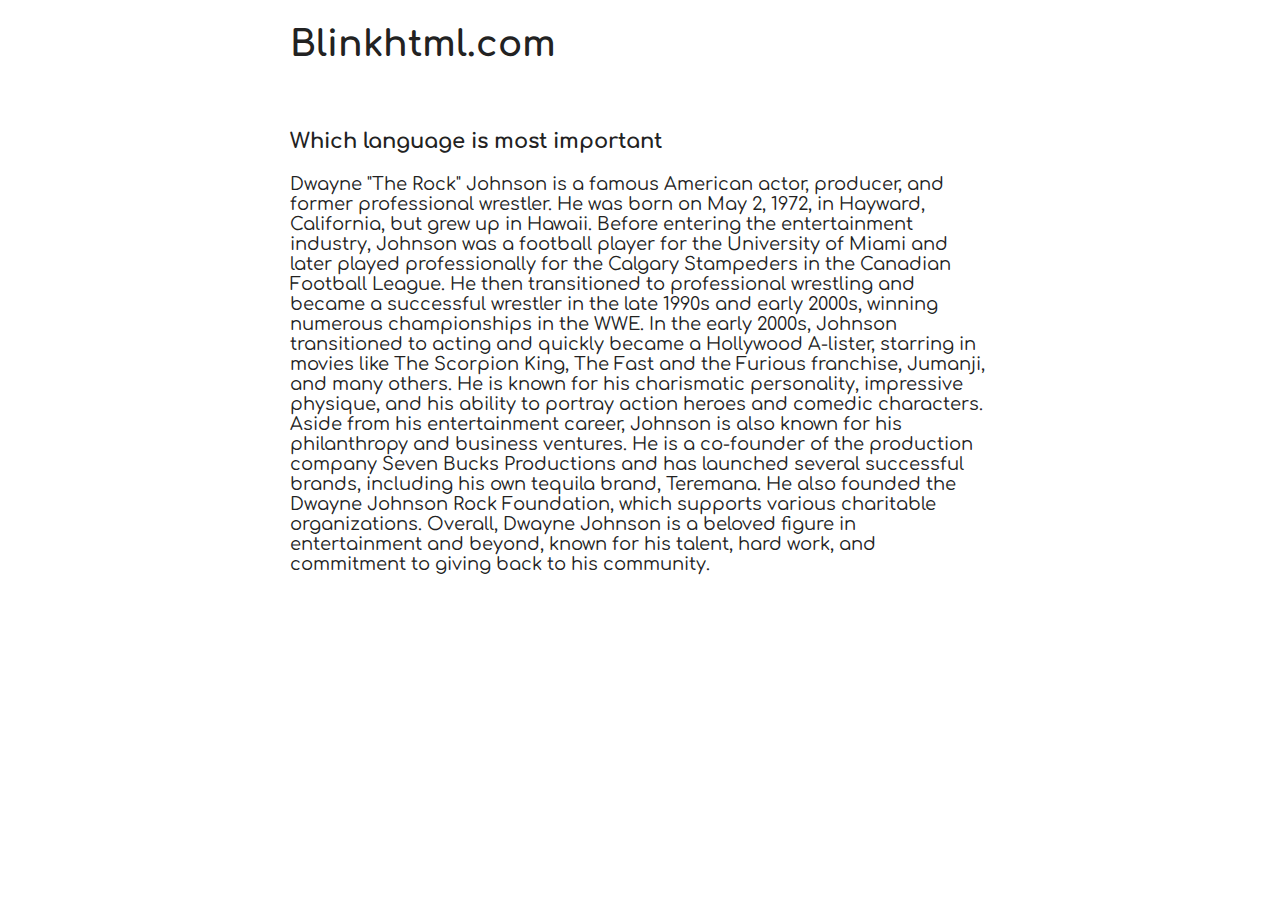
<file: folders/web2/index.html>
<!DOCTYPE html>
<html lang="en">

<head>
  <meta charset="UTF-8" />
  <meta name="viewport" content="width=device-width, initial-scale=1.0" />
  <link rel="stylesheet" href="https://cdnjs.cloudflare.com/ajax/libs/font-awesome/5.14.0/css/all.min.css"
    integrity="sha512-1PKOgIY59xJ8Co8+NE6FZ+LOAZKjy+KY8iq0G4B3CyeY6wYHN3yt9PW0XpSriVlkMXe40PTKnXrLnZ9+fkDaog=="
    crossorigin="anonymous" />
  <link rel="stylesheet" href="./assets/style.css" />
  <title>Website Designer Agency</title>
</head>

<body>
  <div class="wrapper">
    <h1>Blinkhtml.com</h1>
    <br>
    <h3>Which language is most important </h3>
    <p>
      Dwayne "The Rock" Johnson is a famous American actor, producer, and former professional wrestler. He was born on May 2, 1972, in Hayward, California, but grew up in Hawaii.

      Before entering the entertainment industry, Johnson was a football player for the University of Miami and later played professionally for the Calgary Stampeders in the Canadian Football League. He then transitioned to professional wrestling and became a successful wrestler in the late 1990s and early 2000s, winning numerous championships in the WWE.
      
      In the early 2000s, Johnson transitioned to acting and quickly became a Hollywood A-lister, starring in movies like The Scorpion King, The Fast and the Furious franchise, Jumanji, and many others. He is known for his charismatic personality, impressive physique, and his ability to portray action heroes and comedic characters.
      
      Aside from his entertainment career, Johnson is also known for his philanthropy and business ventures. He is a co-founder of the production company Seven Bucks Productions and has launched several successful brands, including his own tequila brand, Teremana. He also founded the Dwayne Johnson Rock Foundation, which supports various charitable organizations.
      
      Overall, Dwayne Johnson is a beloved figure in entertainment and beyond, known for his talent, hard work, and commitment to giving back to his community.
<br><br>






    </p>
  </div>

  <script src="./assets/script.js"></script>
</body>

</html>
</file>
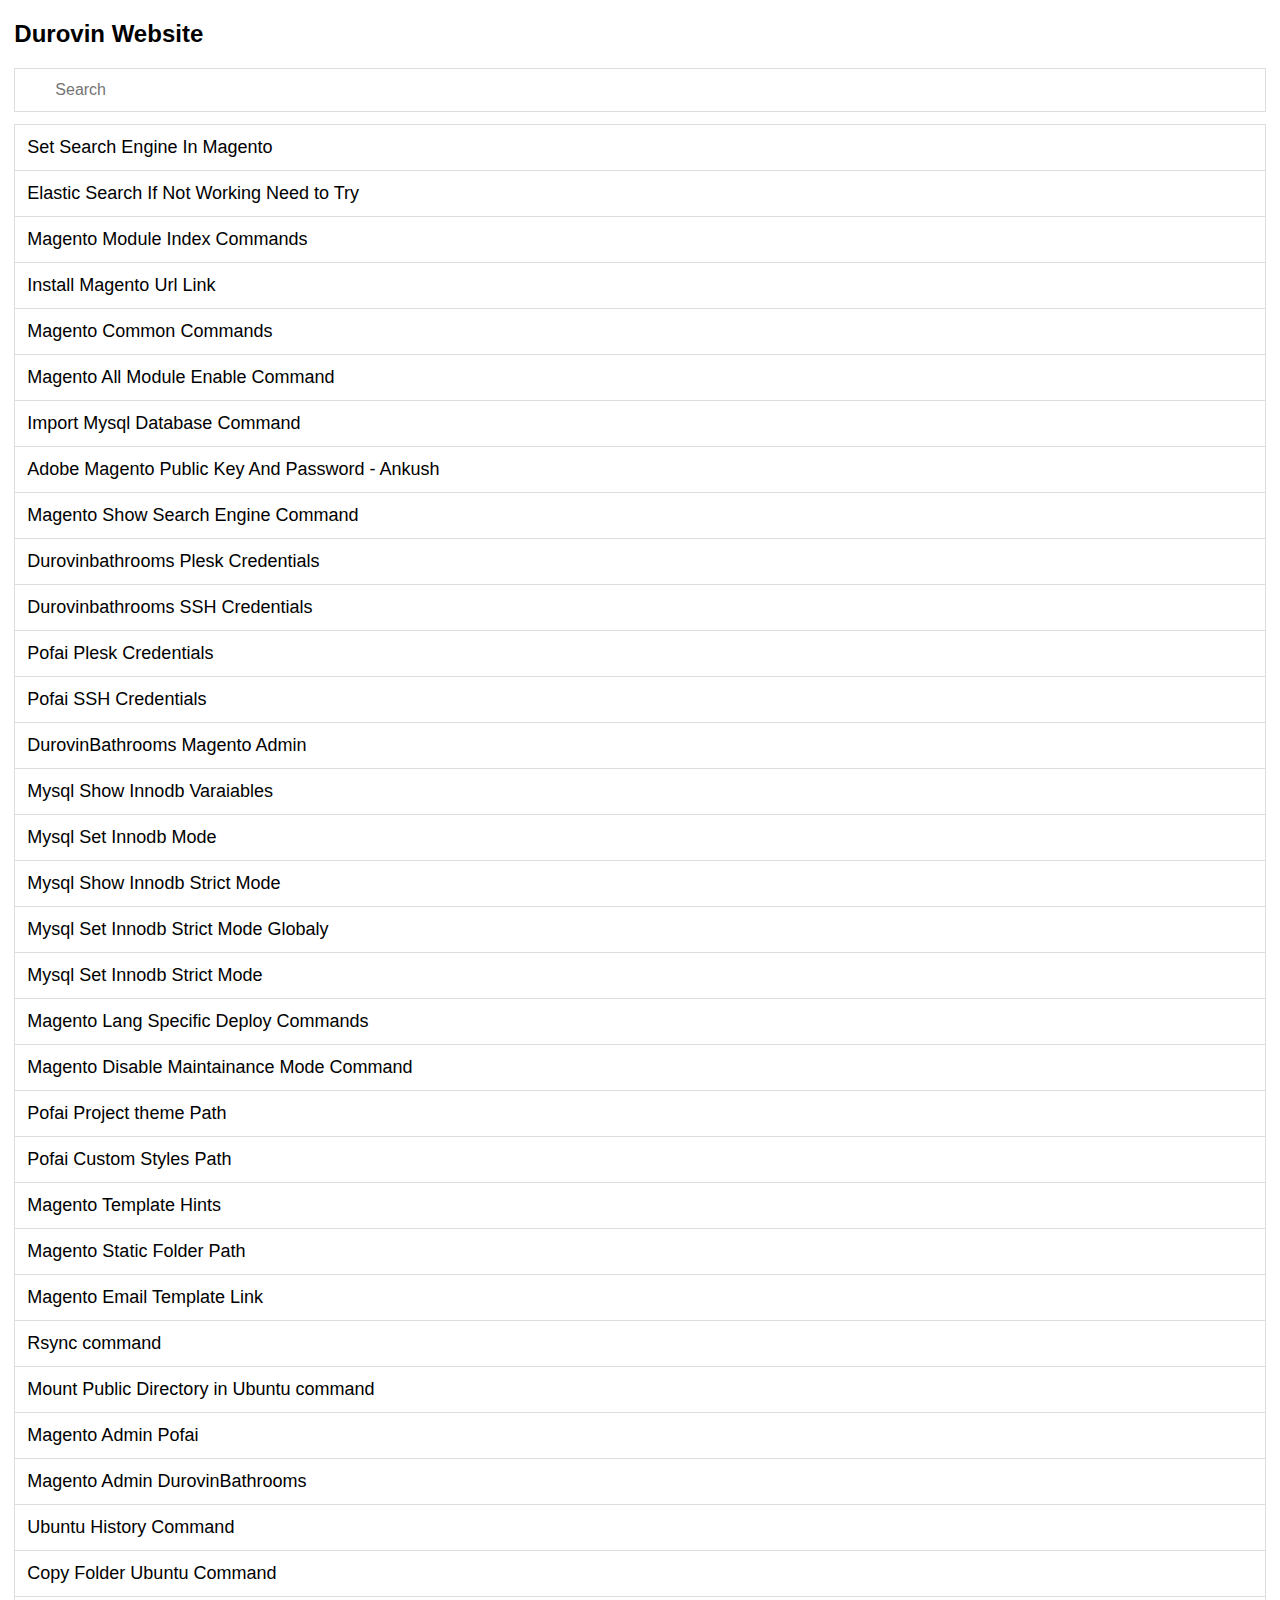
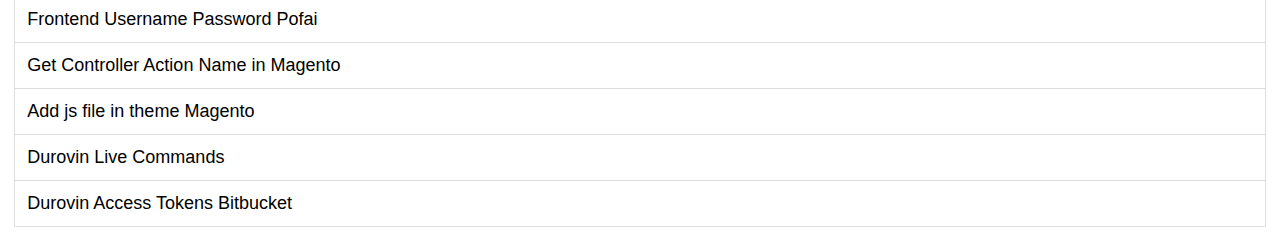
<file: ankush/Durovin.html>
<!DOCTYPE html>
<html>

<head>
    <meta name="viewport" content="width=device-width, initial-scale=1">
    <link rel="preconnect" href="https://fonts.googleapis.com">
    <link rel="preconnect" href="https://fonts.gstatic.com" crossorigin>
    <link href="https://fonts.googleapis.com/css2?family=Roboto:wght@300&display=swap" rel="stylesheet">
    <style>
        * {
            box-sizing: border-box;
        }
        
        tr:nth-child(odd) {
            font-family: Arial, Helvetica, sans-serif;
        }
        
        tr:nth-child(even) {
            display: none;
            padding: 20px;
        }
        
        .fntfm {
            font-family: Arial, Helvetica, sans-serif;
        }
        
        #myInput {
            background-image: url('https://www.w3schools.com/css/searchicon.png');
            background-position: 10px 10px;
            background-repeat: no-repeat;
            width: 100%;
            font-size: 16px;
            padding: 12px 20px 12px 40px;
            border: 1px solid #ddd;
            margin-bottom: 12px;
        }
        
        #myTable {
            border-collapse: collapse;
            width: 100%;
            border: 1px solid #ddd;
            font-size: 18px;
        }
        
        #myTable th,
        #myTable td {
            text-align: left;
            padding: 12px;
        }
        
        #myTable tr {
            border-bottom: 1px solid #ddd;
        }
        
        tr:nth-child(odd) :hover {
            background-color: #f1f1f1;
            cursor: pointer;
        }
        
        .wrapper {
            width: 99%;
            margin: auto;
        }
        
        .active {
            background: #f1f1f1;
        }
    </style>
</head>

<body>
    <div class="wrapper">
        <h2 class="fntfm">Durovin Website</h2>

        <input type="text" id="myInput" onkeyup="myFunction()" placeholder="Search" title="Type in a name">

        <table id="myTable">

            <tr>
                <td>Set Search Engine In Magento</td>
            </tr>
            <tr>
                <td>
                    <code>
                        php -f bin/magento config:show catalog/search/engine <br>
	                    php -f bin/magento config:set catalog/search/engine 'mysql'
                  </code>
                </td>
            </tr>

            <tr>
                <td>Elastic Search If Not Working Need to Try </td>
            </tr>
            <tr>
                <td>
                    <code>
                        ./elasticsearch -E xpack.security.enabled=false   
                  </code>
                </td>
            </tr>

            <tr>
                <td>Magento Module Index Commands </td>
            </tr>
            <tr>
                <td>
                    <code>
                        php bin/magento indexer:info<br>
                        php bin/magento indexer:status<br>
                        php bin/magento indexer:reset cataloginventory_stock<br>
                        php bin/magento indexer:reindex cataloginventory_stock<br>
                        php bin/magento indexer:reset<br>
                        php bin/magento indexer:status <br>
                  </code>
                </td>
            </tr>

            <tr>
                <td>Install Magento Url Link </td>
            </tr>
            <tr>
                <td>
                    <code>
                        https://www.thecoachsmb.com/6-steps-to-install-magento-2-4-3-on-xampp-windows-using-composer/
                  </code>
                </td>
            </tr>

            <tr>
                <td>Magento Common Commands </td>
            </tr>
            <tr>
                <td>
                    <code>
                        php bin/magento setup:upgrade<br>
                        php bin/magento setup:di:compile<br>
                        php bin/magento setup:static-content:deploy -f<br>
                        php bin/magento index:reindex<br>
                        php bin/magento cache:clean<br>
                        php bin/magento cache:flush<br><br>
                        Commands Link - <br>
                        https://magento.stackexchange.com/questions/223371/magento-2-list-of-command-shortcuts
                  </code>
                </td>
            </tr>

            <tr>
                <td>Magento All Module Enable Command </td>
            </tr>
            <tr>
                <td>
                    <code>
                        php bin/magento module:enable --all<br>
                  </code>
                </td>
            </tr>

            <tr>
                <td>Import Mysql Database Command </td>
            </tr>
            <tr>
                <td>
                    <code>
                        mysql -u username -p database_name < file.sql<br>
                  </code>
                </td>
            </tr>

            <tr>
                <td>Adobe Magento Public Key And Password - Ankush </td>
            </tr>
            <tr>
                <td>
                    <code>
                        Public Key: 87e518ece4e18bc6eb2b026f15575e91<br>
                        Private Key: b4987c97a806aacf3143526e666fe449<br>
                  </code>
                </td>
            </tr>

            <tr>
                <td>Magento Show Search Engine Command </td>
            </tr>
            <tr>
                <td>
                    <code>
                        php bin/magento config:show catalog/search/engine<br>
                     
                  </code>
                </td>
            </tr>

            <tr>
                <td>Durovinbathrooms Plesk Credentials </td>
            </tr>
            <tr>
                <td>
                    <code>
                       url: 109.228.40.52:8443<br>
                        user: admin <br>
                        passsword: Durovin_Master@132
                     
                  </code>
                </td>
            </tr>

            <tr>
                <td>Durovinbathrooms SSH Credentials </td>
            </tr>
            <tr>
                <td>
                    <code>
                       host: 109.228.40.52<br>
                        user: root <br>
                        passsword: duro_bath@com* or Durovin.159753<br><br>

                        user: pofai
                        bathroom@com+
                     
                  </code>
                </td>
            </tr>

            <tr>
                <td>Pofai Plesk Credentials</td>
            </tr>
            <tr>
                <td>
                    <code>
                       url: Durovinbathroom.co.uk:8443<br>
                        user: admin <br>
                        passsword: durovin_ebay@pofai+
                     
                  </code>
                </td>
            </tr>

            <tr>
                <td>Pofai SSH Credentials</td>
            </tr>
            <tr>
                <td>
                    <code>
                       host: 92.205.21.186<br>
                        user: mguser <br>
                        passsword: Durovin.159753 / durovin_ebay@pofai+
                     
                  </code>
                </td>
            </tr>

            <tr>
                <td>DurovinBathrooms Magento Admin </td>
            </tr>
            <tr>
                <td>
                    <code>
                       url: https://www.durovinbathrooms.com/admin_17chqr<br>
                        user: jli <br>
                        passsword: Durovin.123
                     
                  </code>
                </td>
            </tr>

            <tr>
                <td>Mysql Show Innodb Varaiables </td>
            </tr>
            <tr>
                <td>
                    <code>
                        show variables like 'innodb_buffer%'<br>
                  </code>
                </td>
            </tr>

            <tr>
                <td>Mysql Set Innodb Mode </td>
            </tr>
            <tr>
                <td>
                    <code>
                        set innodb_strict_mode = 0<br>
                  </code>
                </td>
            </tr>

            <tr>
                <td>Mysql Show Innodb Strict Mode </td>
            </tr>
            <tr>
                <td>
                    <code>
                        show variables like '%strict%'<br>
                  </code>
                </td>
            </tr>

            <tr>
                <td>Mysql Set Innodb Strict Mode Globaly</td>
            </tr>
            <tr>
                <td>
                    <code>
                        SET GLOBAL innodb_strict_mode = 0; <br>
                  </code>
                </td>
            </tr>

            <tr>
                <td>Mysql Set Innodb Strict Mode</td>
            </tr>
            <tr>
                <td>
                    <code>
                        SET innodb_strict_mode = 0; <br>
                  </code>
                </td>
            </tr>

            <tr>
                <td>Magento Lang Specific Deploy Commands</td>
            </tr>
            <tr>
                <td>
                    <code>
                        php bin/magento setup:upgrade<br>
                        php bin/magento setup:di:compile<br>
                        php bin/magento setup:static-content:deploy -f en_GB -t Codazon/fastest_westylefashion<br>
                        php bin/magento setup:static-content:deploy -f en_GB en_US --area adminhtml<br>
                        php bin/magento index:reindex<br>
                        php bin/magento cache:clean<br>
                        php bin/magento cache:flush <br>
                  </code>
                </td>
            </tr>

            <tr>
                <td>Magento Disable Maintainance Mode Command</td>
            </tr>
            <tr>
                <td>
                    <code>
                        php bin/magento maintenance:disable<br>
                  </code>
                </td>
            </tr>

            <tr>
                <td>Pofai Project theme Path</td>
            </tr>
            <tr>
                <td>
                    <code>
                        Parent - /var/www/vhosts/pofai.co.uk/httpdocs/app/design/frontend/Codazon/fastest/fashion<br><br>
                        Child - /var/www/vhosts/pofai.co.uk/httpdocs/app/design/frontend/Codazon/fastest/westylefashion<br>
                  </code>
                </td>
            </tr>

            <tr>
                <td>Pofai Custom Styles Path</td>
            </tr>
            <tr>
                <td>
                    <code>
                        /var/www/vhosts/pofai.co.uk/httpdocs/app/design/frontend/Codazon/fastest/fashion/web/css/custom_style.css<br><br>
                        /var/www/vhosts/pofai.co.uk/httpdocs/app/design/frontend/Codazon/fastest/fashion/Magento_Theme/layout/default.xml<br><br>

                       
                  </code>
                </td>
            </tr>

            <tr>
                <td>Magento Template Hints</td>
            </tr>
            <tr>
                <td>
                    <code>
                        https://www.durovinshowroom.co.uk/?templatehints=magento<br><br>
                       
                  </code>
                </td>
            </tr>

            <tr>
                <td>Magento Static Folder Path</td>
            </tr>
            <tr>
                <td>
                    <code>
                        Parent - /var/www/vhosts/pofai.co.uk/httpdocs/pub/static/frontend/Codazon/fastest_fashion/en_GB<br><br>
                        Child - /var/www/vhosts/pofai.co.uk/httpdocs/pub/static/frontend/Codazon/fastest_westylefashion/en_GB<br><br>
                  </code>
                </td>
            </tr>


			<tr>
                <td>Magento Email Template Link</td>
            </tr>
            <tr>
                <td>
                    <code>
					https://www.fmeextensions.com/blog/magento-2-add-custom-variable-to-email-template/<br><br>
					https://support.dotdigital.com/hc/en-gb/articles/360017202719-Magento-variables-for-transactional-email-templates<br><br>
					https://meetanshi.com/blog/list-of-default-variables-used-in-magento-2-email-templates/<br><br>
					https://magento.stackexchange.com/questions/362924/customer-name-not-displayed-in-confirmation-mail-in-magento-2-4<br><br>
                  </code>
                </td>
            </tr>

			<tr>
                <td>Rsync command</td>
            </tr>
            <tr>
                <td>
                    <code>
						rsync -a --exclude 'cache' --exclude '.well-known' --exclude '_cache' --exclude 'backups' pofai@109.228.40.52:/var/www/vhosts/durovinbathrooms.com/httpdocs/ ./<br>
						Password: bathroom@com+
                  </code>
                </td>
            </tr>
			
			<tr>
                <td>Mount Public Directory in Ubuntu command</td>
            </tr>
            <tr>
                <td>
                    <code>
						sudo -S mount -t cifs -w -o username=durovin -o password=3698 //192.168.1.64/public /media/Data/
                  </code>
                </td>
            </tr>
			
			<tr>
                <td>Magento Admin Pofai</td>
            </tr>
            <tr>
                <td>
                    <code>
						User: jli <br>
						Password: durovin123<br><br>
                  </code>
                </td>
            </tr>
			
			<tr>
                <td>Magento Admin DurovinBathrooms</td>
            </tr>
            <tr>
                <td>
                    <code>
						User: jli <br>
						Password: Durovin.123<br><br>
                  </code>
                </td>
            </tr>

<tr>
                <td>Ubuntu History Command </td>
            </tr>
            <tr>
                <td>
                    <code>
						history n<br><br>
                  </code>
                </td>
            </tr>

        
<tr>
    <td>Copy Folder Ubuntu Command</td>
</tr>
<tr>
    <td>
        <code>
            cp souce_dir_name target_dir_name -r<br><br>
      </code>
    </td>
</tr> 

<tr>
    <td>Frontend Username Password Pofai</td>
</tr>
<tr>
    <td>
        <code>
            username: li@durovinbathrooms.co.uk<br> password: Li.302468
      </code>
    </td>
</tr> 

<tr>
    <td>Get Controller Action Name in Magento</td>
</tr>
<tr>
<td>
<pre lang="html">   
$objectManager =  \Magento\Framework\App\ObjectManager::getInstance();
$request = $objectManager->get('\Magento\Framework\App\Request\Http');
echo $request->getRouteName() . '- Route';           //customer
echo $request->getModuleName() . '- Module';          //customer
echo $request->getControllerName() . '- Controller ';      //account
echo $request->getActionName() . '- Action ';          //login
echo $request->getFullActionName() . '- Full Action';      //customer_account_login
echo $request->getControllerModule() . '- Controller Module';    //Magento_Customer 
</pre>
</td>
</tr> 

<tr>
    <td>Add js file in theme Magento</td>
</tr>
<tr>
<td>
<pre lang="html">   
1. Need to create `filename.js` file `app/design/frontend/Vendor/theme/web/js/filename.js`
2. Need to create `requirejs-config.js` file in `app/design/frontend/Vendor/theme` 
3. Might need to clean and flush cache.
</pre>
</td>
</tr> 

<tr>
    <td>Durovin Live Commands</td>
</tr>
<tr>
<td>
<pre lang="html">   
php bin/magento maintenance:enable
rm -rf generated
php bin/magento setup:upgrade
php bin/magento setup:di:compile
php bin/magento setup:static-content:deploy -f
php bin/magento index:reindex
php bin/magento cache:clean
php bin/magento cache:flush
php bin/magento maintenance:disable

Pofai permission issue when root user 

chown -R pofai:psacln .
find ./var/cache -type f -exec chmod 777 {} \;


</pre>
</td>
</tr> 

<tr>
    <td>Durovin Access Tokens Bitbucket </td>
</tr>
<tr>
<td>
<pre lang="html">   
ATCTT3xFfGN0lGzD15tN4Nnbtz3bMCp_vyMVX3KaQ3DVUVcFiWA1q_no1X0uhdmX5sgVyT_4Uw5OsfDiWw41O_hIOwvSXQ0AMLAmf26qYke_poG50ZjgsMOZXnzgw-epoV4besQrMmJiwLWZqMkAP6xvXlwYcSTgCkF6j9YVUl8cWoAko-Jl8GI=856CF037
Authorization: Bearer ATCTT3xFfGN0lGzD15tN4Nnbtz3bMCp_vyMVX3KaQ3DVUVcFiWA1q_no1X0uhdmX5sgVyT_4Uw5OsfDiWw41O_hIOwvSXQ0AMLAmf26qYke_poG50ZjgsMOZXnzgw-epoV4besQrMmJiwLWZqMkAP6xvXlwYcSTgCkF6j9YVUl8cWoAko-Jl8GI=856CF037
git clone https://x-token-auth:ATCTT3xFfGN0lGzD15tN4Nnbtz3bMCp_vyMVX3KaQ3DVUVcFiWA1q_no1X0uhdmX5sgVyT_4Uw5OsfDiWw41O_hIOwvSXQ0AMLAmf26qYke_poG50ZjgsMOZXnzgw-epoV4besQrMmJiwLWZqMkAP6xvXlwYcSTgCkF6j9YVUl8cWoAko-Jl8GI=856CF037@bitbucket.org/durovinbathrooms/manomano.git
git config user.email 712020:c5e2a82a-e810-44fb-982e-f262374aa183@bots.bitbucket.org
</pre>
</td>
</tr> 
        </table>
    </div>


    <script>
        function myFunction() {
            var input, filter, table, tr, td, i, txtValue;
            input = document.getElementById("myInput");
            filter = input.value.toUpperCase();
            table = document.getElementById("myTable");
            tr = table.getElementsByTagName("tr");
            for (i = 0; i < tr.length; i++) {
                td = tr[i].getElementsByTagName("td")[0];
                if (td) {
                    txtValue = td.textContent || td.innerText;
                    if (txtValue.toUpperCase().indexOf(filter) > -1) {
                        tr[i].style.display = "";
                    } else {
                        tr[i].style.display = "none";
                    }
                }
            }
        }

        var tds = document.querySelectorAll("tr:nth-child(odd)");
        var tdeven = document.querySelectorAll("tr:nth-child(even)");
        tds.forEach(function(item, idx) {
            item.addEventListener('click', function() {
                hideAllRows(tdeven, tds);
                tds[idx].nextElementSibling.style.display = 'block';
                tds[idx].classList.add('active');

            });
        });

        function hideAllRows(rows, rows2) {
            rows.forEach(function(item, idx) {
                item.style.display = 'none';
            });
            rows2.forEach(function(item, idx) {
                item.classList.remove('active');
            });
        }
    </script>

</body>

</html>
</file>
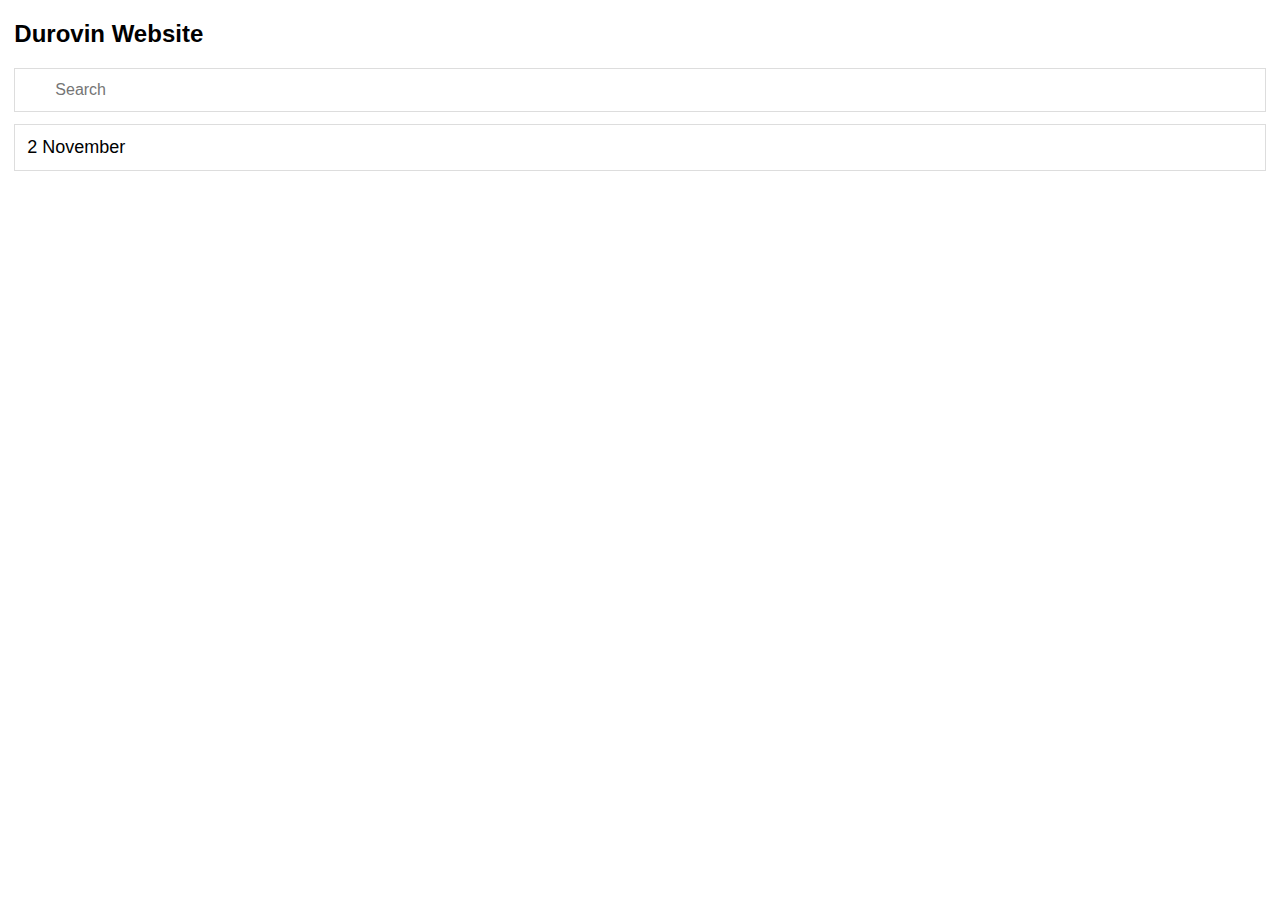
<file: ankush/tasks.html>
<!DOCTYPE html>
<html>

<head>
    <meta name="viewport" content="width=device-width, initial-scale=1">
    <link rel="preconnect" href="https://fonts.googleapis.com">
    <link rel="preconnect" href="https://fonts.gstatic.com" crossorigin>
    <link href="https://fonts.googleapis.com/css2?family=Roboto:wght@300&display=swap" rel="stylesheet">
    <style>
        * {
            box-sizing: border-box;
        }
        
        tr:nth-child(odd) {
            font-family: Arial, Helvetica, sans-serif;
        }
        
        tr:nth-child(even) {
            display: none;
            padding: 20px;
        }
        
        .fntfm {
            font-family: Arial, Helvetica, sans-serif;
        }
        
        #myInput {
            background-image: url('https://www.w3schools.com/css/searchicon.png');
            background-position: 10px 10px;
            background-repeat: no-repeat;
            width: 100%;
            font-size: 16px;
            padding: 12px 20px 12px 40px;
            border: 1px solid #ddd;
            margin-bottom: 12px;
        }
        
        #myTable {
            border-collapse: collapse;
            width: 100%;
            border: 1px solid #ddd;
            font-size: 18px;
        }
        
        #myTable th,
        #myTable td {
            text-align: left;
            padding: 12px;
        }
        
        #myTable tr {
            border-bottom: 1px solid #ddd;
        }
        
        tr:nth-child(odd) :hover {
            background-color: #f1f1f1;
            cursor: pointer;
        }
        
        .wrapper {
            width: 99%;
            margin: auto;
        }
        
        .active {
            background: #f1f1f1;
        }
    </style>
</head>

<body>
<div class="wrapper">
<h2 class="fntfm">Durovin Website</h2>

<input type="text" id="myInput" onkeyup="myFunction()" placeholder="Search" title="Type in a name">

<table id="myTable">

<tr>
<td>2 November</td>
</tr>
<tr>
<td>
<pre lang="html">
Plumrocket Path     
/var/www/vhosts/durovinbathrooms.com/testing.durovinbathrooms.com/app/design/frontend/Plumrocket/amp_durovin_theme/Plumrocket_AmpCatalog/

Recomendation Mobile Path Api File 
/var/www/vhosts/durovinbathrooms.com/testing.durovinbathrooms.com/app/code/Ankush/Recommendationmodal/Controller/Mobile/Product.php

Configrable Product Amp Detail Page add to cart file path
/var/www/html/durovinbathrooms2/vendor/plumrocket/module-amp-configurable-product/view/frontend/templates/product/view/addtocart.phtml - Configrable
/var/www/vhosts/durovinbathrooms.com/testing.durovinbathrooms.com/vendor/plumrocket/module-amp-configurable-product/view/frontend/templates/product/view



</pre>



</td>
</tr>

</table>
</div>


    <script>
        function myFunction() {
            var input, filter, table, tr, td, i, txtValue;
            input = document.getElementById("myInput");
            filter = input.value.toUpperCase();
            table = document.getElementById("myTable");
            tr = table.getElementsByTagName("tr");
            for (i = 0; i < tr.length; i++) {
                td = tr[i].getElementsByTagName("td")[0];
                if (td) {
                    txtValue = td.textContent || td.innerText;
                    if (txtValue.toUpperCase().indexOf(filter) > -1) {
                        tr[i].style.display = "";
                    } else {
                        tr[i].style.display = "none";
                    }
                }
            }
        }

        var tds = document.querySelectorAll("tr:nth-child(odd)");
        var tdeven = document.querySelectorAll("tr:nth-child(even)");
        tds.forEach(function(item, idx) {
            item.addEventListener('click', function() {
                hideAllRows(tdeven, tds);
                tds[idx].nextElementSibling.style.display = 'block';
                tds[idx].classList.add('active');

            });
        });

        function hideAllRows(rows, rows2) {
            rows.forEach(function(item, idx) {
                item.style.display = 'none';
            });
            rows2.forEach(function(item, idx) {
                item.classList.remove('active');
            });
        }
    </script>

</body>

</html>
</file>
<file: folders/web2/assets/style.css>
@import url('https://fonts.googleapis.com/css?family=Lato&display=swap');
@import url('https://fonts.googleapis.com/css2?family=Comfortaa:wght@300&display=swap');
@import url('https://fonts.googleapis.com/css2?family=Anton&display=swap');

* {
  box-sizing: border-box;
}

body {
  /* font-family: 'Lato', sans-serif; */
    font-family: 'Comfortaa', cursive;
  /* background-color: #f7f7f8; */
  color: #222;
  overflow-x: hidden;
  margin: 0;
  font-size: 18px;
}
h3{
  font-family: 'Comfortaa', cursive; 
}
.wrapper{
  width:700px;
  margin: auto;
}
</file>
